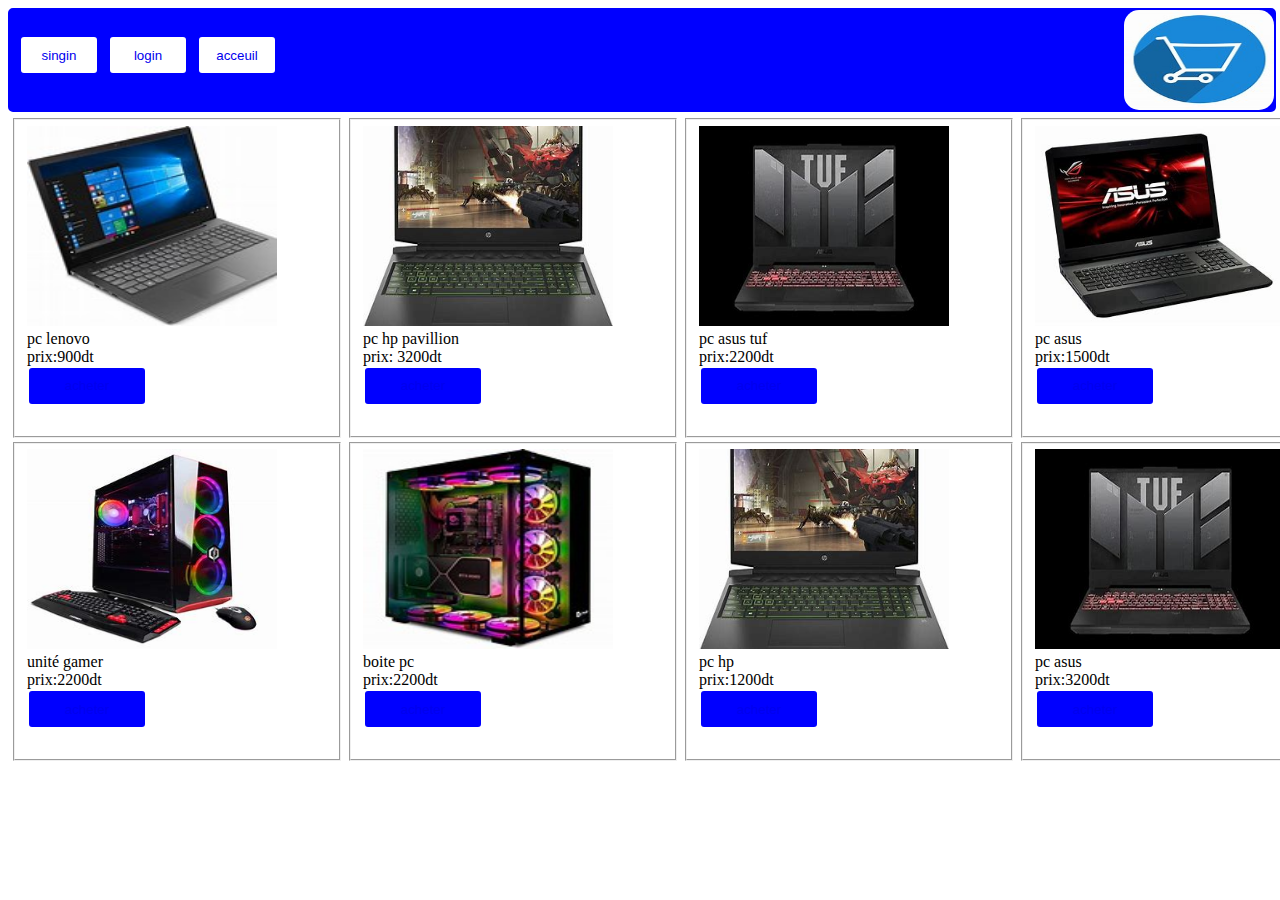
<file: index.html>
<!DOCTYPE html>
<html lang="en">
<head>
    <meta charset="UTF-8">
    <meta http-equiv="X-UA-Compatible" content="IE=edge">
    <meta name="viewport" content="width=device-width, initial-scale=1.0">
    <title>Document</title>
    <link rel="stylesheet" href="style.css">
</head>
<body>
    <header>
        <img src="logo.jpg" alt="">
        <button><a href="singin.html">singin</a></button>
        <button><a href="login.html">login</a></button>
        <button><a href="index.html">acceuil</a></button>
    </header>
    <div>
        <table>
            <tr><td>
        <fieldset id="n"><img src="lenovo.jpg" alt=""><br> pc lenovo <br>prix:900dt <br><button id="a"><a href="acheter.html">acheter</a></button></fieldset></td><td>
        <fieldset id="n"><img src="hp.jpg" alt=""> <br> pc hp pavillion <br>prix: 3200dt <br><button id="a"><a href="acheter.html">acheter</a></button></fieldset></td>
        <td><fieldset id="n"><img src="asus tuf.jpg" alt=""> <br> pc asus tuf <br>prix:2200dt <br><button id="a"><a href="acheter.html">acheter</a></button></fieldset></td>
        <td><fieldset id="n"><img src="asus.jpg" alt=""> <br> pc asus  <br>prix:1500dt <br><button id="a"><a href="acheter.html">acheter</a></button></fieldset></td>
    </tr>
<tr>
    <td><fieldset id="n"><img src="pac gamer.jpg" alt=""> <br> unité gamer  <br>prix:2200dt <br><button id="a"><a href="acheter.html">acheter</a></button></fieldset></td>
    <td><fieldset id="n"><img src="boite pc.jpg" alt=""> <br>boite pc  <br>prix:2200dt <br><button id="a"><a href="acheter.html">acheter</a></button></fieldset></td>
    <td><fieldset id="n"><img src="hp.jpg" alt=""> <br> pc hp<br>prix:1200dt <br><button id="a"><a href="acheter.html">acheter</a></button></fieldset></td>
    <td><fieldset id="n"><img src="asus tuf.jpg" alt=""> <br> pc asus  <br>prix:3200dt <br><button id="a"><a href="acheter.html">acheter</a></button></fieldset></td>
</tr></table>
    </div>
    <br>
   
    
    
    
</body>
</html>
</file>
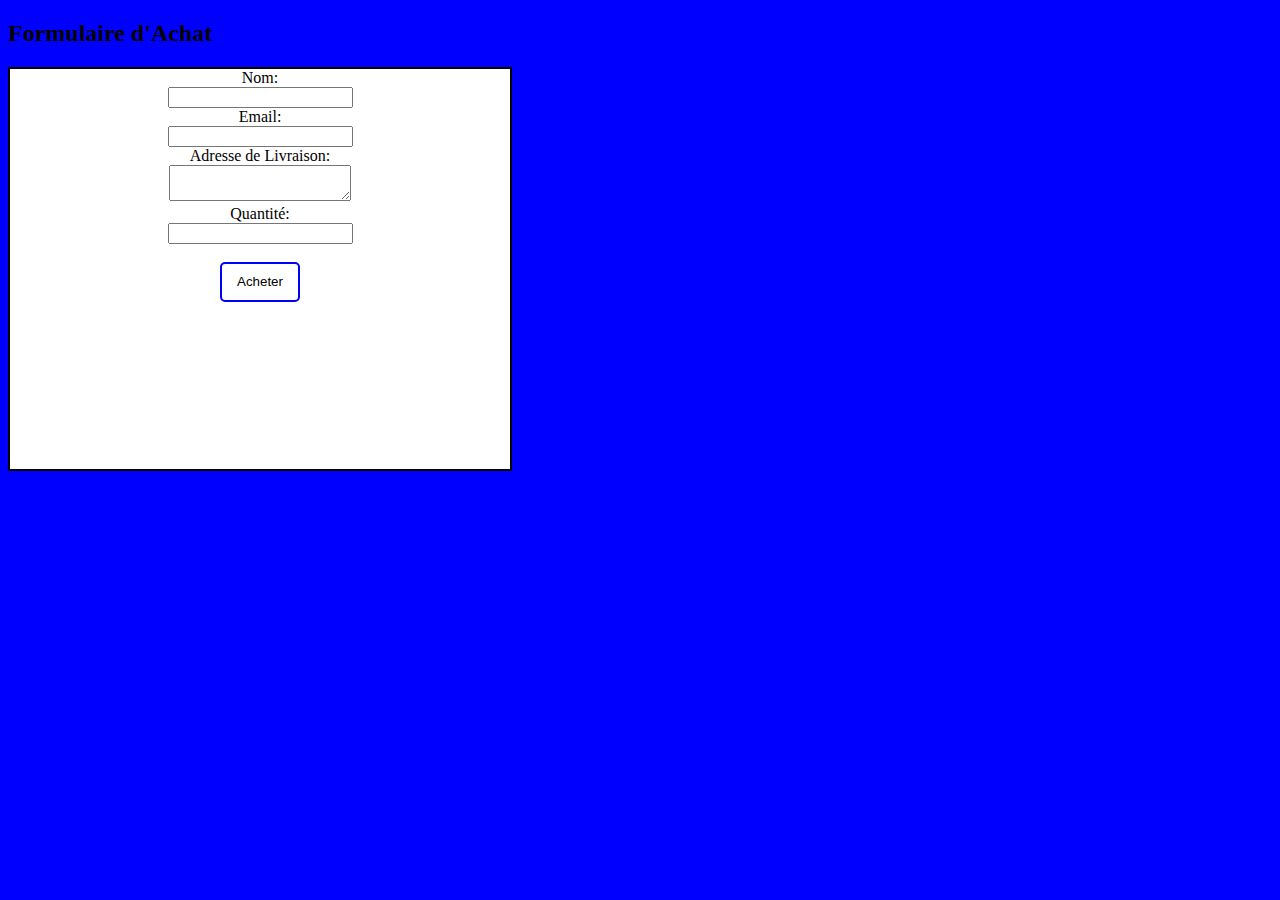
<file: acheter.html>
<!DOCTYPE html>
<html lang="en">
<head>
    <link rel="stylesheet" href="style.css">
<meta charset="UTF-8">
<meta name="viewport" content="width=device-width, initial-scale=1.0">
<title>Formulaire d'Achat</title>
<style>
  .error {
    color: red;
  }
  body{
    background-color: blue;
    justify-content: center;
   
  }
  form{
    justify-content: center;
    text-align: center;
    background-color: white;
    border: 2px solid black;
    border border-radius: 5px;
    height: 400px;
    width: 500px;

  }
  button{
    background-color: white ;
    border: 2px solid blue;
    border-radius: 5px;
    width: 80px;
    height: 40px;
  }

  }
</style>
</head>
<body>

<h2>Formulaire d'Achat</h2>

<form id="purchaseForm" onsubmit="return validateForm()">
  <label for="name">Nom:</label><br>
  <input type="text" id="name" name="name" required><br>
  <label for="email">Email:</label><br>
  <input type="email" id="email" name="email" required><br>
  <label for="address">Adresse de Livraison:</label><br>
  <textarea id="address" name="address" required></textarea><br>
  <label for="quantity">Quantité:</label><br>
  <input type="number" id="quantity" name="quantity" min="1" required><br><br>
  <button type="submit">Acheter</button>
</form>

<p id="errorMessage" class="error" style="display: none;">Veuillez remplir tous les champs.</p>

<script>
function validateForm() {
  var name = document.getElementById("name").value;
  var email = document.getElementById("email").value;
  var address = document.getElementById("address").value;
  var quantity = document.getElementById("quantity").value;
  var errorMessage = document.getElementById("errorMessage");

  if (name === "" || email === "" || address === "" || quantity === "") {
    errorMessage.style.display = "block";
    return false;
  }

  // Validation supplémentaire pour la quantité
  if (quantity <= 0) {
    errorMessage.innerText = "La quantité doit être supérieure à zéro.";
    errorMessage.style.display = "block";
    return false;
  }

  // Vous pouvez ajouter d'autres validations ici si nécessaire

  return true;
}
</script>

</body>
</html>
</file>
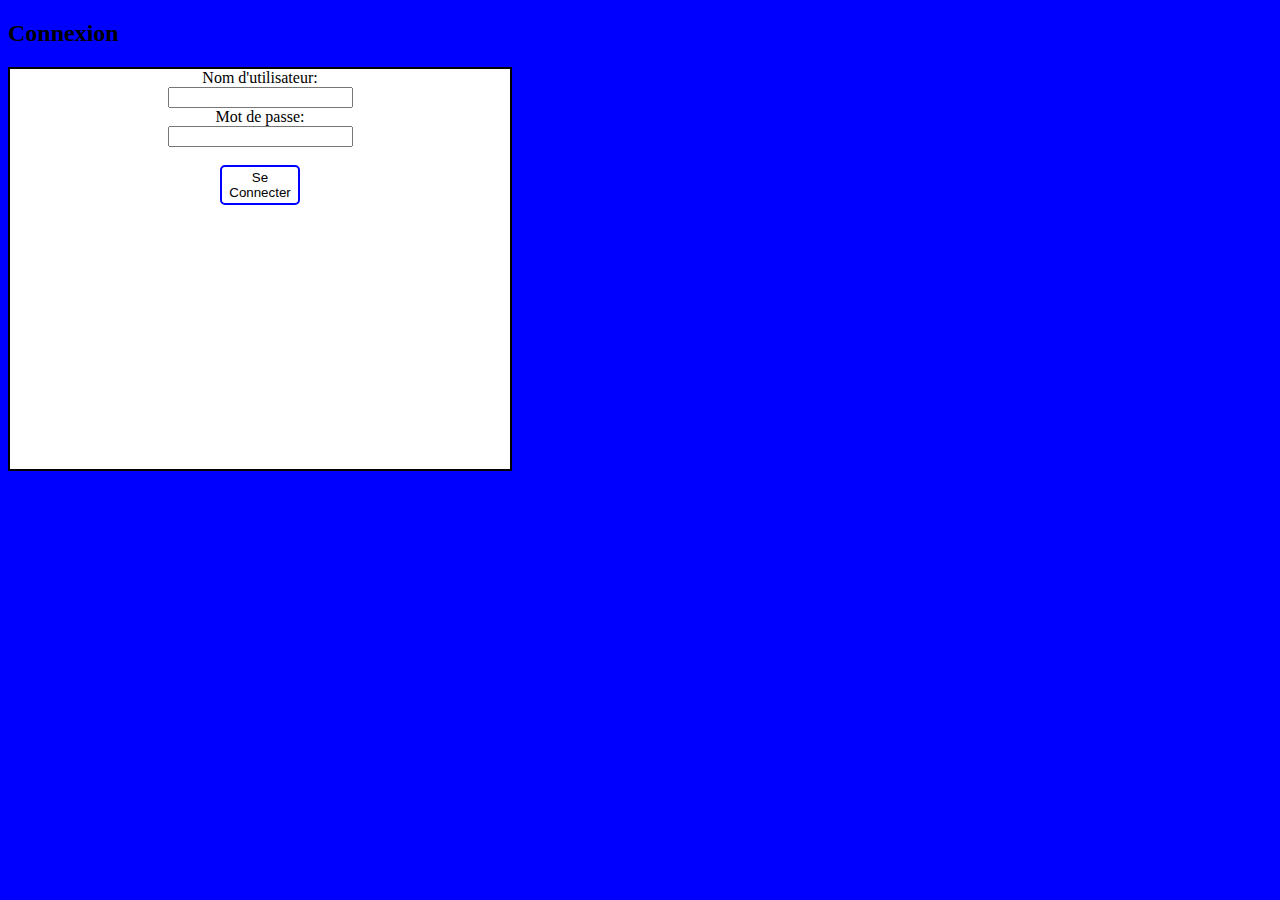
<file: login.html>
<!DOCTYPE html>
<html lang="en">
<head>

<meta charset="UTF-8">
<meta name="viewport" content="width=device-width, initial-scale=1.0">
<title>Connexion</title>
<style>
      body{
    background-color: blue;
    justify-content: center;
   
  }
  form{
    justify-content: center;
    text-align: center;
    background-color: white;
    border: 2px solid black;
    border border-radius: 5px;
    height: 400px;
    width: 500px;

  }
  button{
    background-color: white ;
    border: 2px solid blue;
    border-radius: 5px;
    width: 80px;
    height: 40px;
  }
</style>
</head>
<body>

<h2>Connexion</h2>

<form id="loginForm" onsubmit="return validateForm()">
  <label for="username">Nom d'utilisateur:</label><br>
  <input type="text" id="username" name="username" required><br>
  <label for="password">Mot de passe:</label><br>
  <input type="password" id="password" name="password" required><br><br>
  <button type="submit">Se Connecter</button>
</form>

<p id="errorMessage" style="color: red; display: none;">Veuillez remplir tous les champs.</p>

<script>
function validateForm() {
  var username = document.getElementById("username").value;
  var password = document.getElementById("password").value;
  var errorMessage = document.getElementById("errorMessage");

  if (username === "" || password === "") {
    errorMessage.style.display = "block";
    return false;
  }

  // Vous pouvez ajouter une logique de vérification supplémentaire ici si nécessaire

  return true;
}
</script>

</body>
</html>
</file>
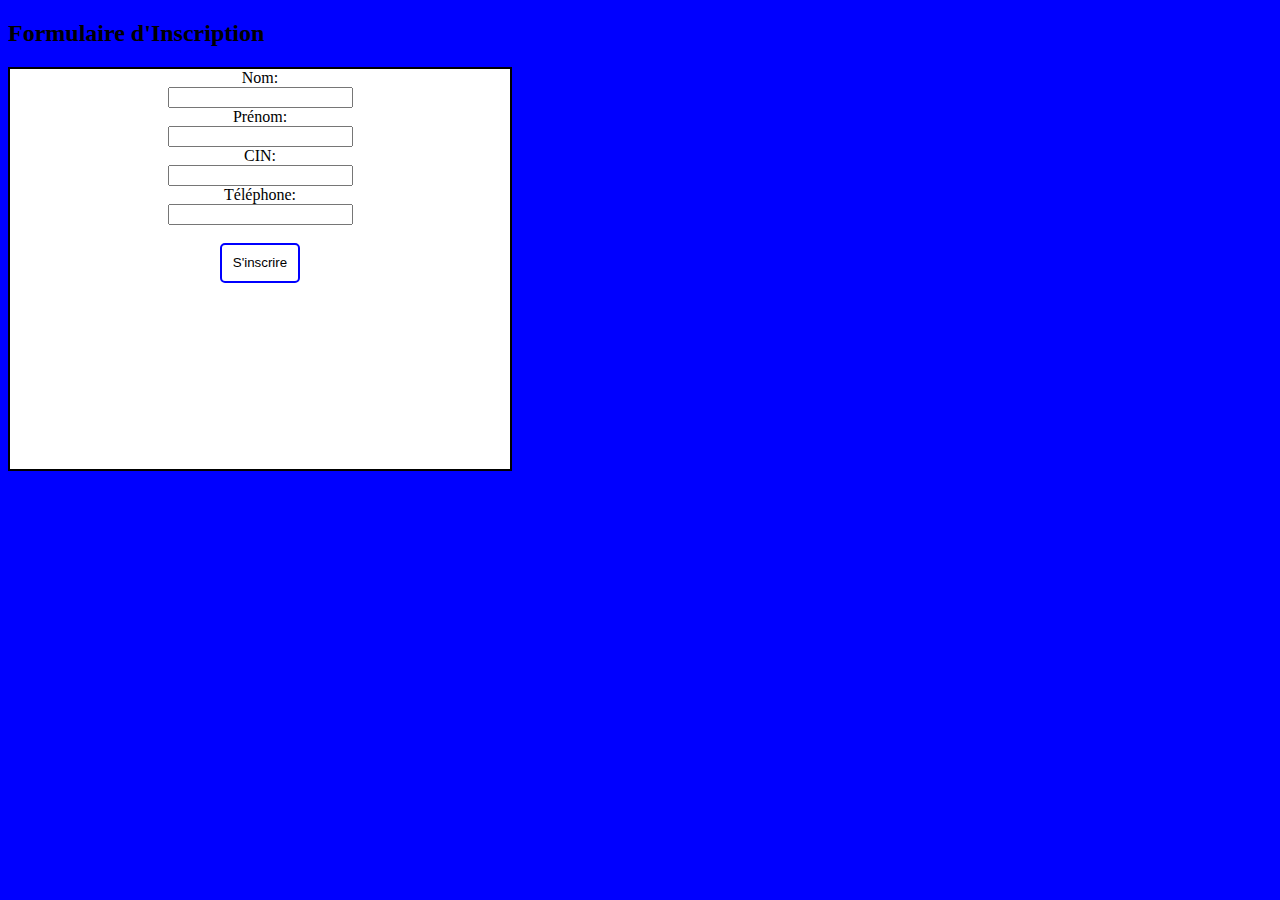
<file: singin.html>
<!DOCTYPE html>
<html lang="en">
<head>

<meta charset="UTF-8">
<meta name="viewport" content="width=device-width, initial-scale=1.0">
<title>Formulaire</title>
<style>
      body{
    background-color: blue;
    justify-content: center;
   
  }
  form{
    justify-content: center;
    text-align: center;
    background-color: white;
    border: 2px solid black;
    border border-radius: 5px;
    height: 400px;
    width: 500px;

  }
  button{
    background-color: white ;
    border: 2px solid blue;
    border-radius: 5px;
    width: 80px;
    height: 40px;
  }
</style>
</head>
<body>

<h2>Formulaire d'Inscription</h2>

<form id="inscriptionForm" onsubmit="return validateForm()">
  <label for="nom">Nom:</label><br>
  <input type="text" id="nom" name="nom" required><br>
  <label for="prenom">Prénom:</label><br>
  <input type="text" id="prenom" name="prenom" required><br>
  <label for="cin">CIN:</label><br>
  <input type="text" id="cin" name="cin" pattern="[0-9]{8}" title="Le CIN doit être composé de 8 chiffres" required><br>
  <label for="telephone">Téléphone:</label><br>
  <input type="tel" id="telephone" name="telephone" pattern="[0-9]{8}" title="Le numéro de téléphone doit être composé de 8 chiffres" required><br><br>
  <button type="submit">S'inscrire</button>
</form>

<p id="errorMessage" style="color: red; display: none;">Veuillez remplir tous les champs correctement.</p>

<script>
function validateForm() {
  var nom = document.getElementById("nom").value;
  var prenom = document.getElementById("prenom").value;
  var cin = document.getElementById("cin").value;
  var telephone = document.getElementById("telephone").value;
  var errorMessage = document.getElementById("errorMessage");

  if (nom === "" || prenom === "" || cin === "" || telephone === "") {
    errorMessage.style.display = "block";
    return false;
  }

  // Validation supplémentaire pour la longueur de la CIN et du téléphone
  if (cin.length !== 8 || telephone.length !== 8) {
    errorMessage.style.display = "block";
    return false;
  }

  return true;
}
</script>

</body>
</html>
</file>
<file: style.css>
header{
    background-color: blue;
    height: 100px;
    width: 100%;
    border: 2px solid blue;
    border-radius: 5px;
}
    div{
        margin-top: 3px;
        height: 400px;
        width: 100%;
        background-color: white;
        
        
    }

header button{
    float: left;
    text-align: center;
    width: 80px;
    height: 40px;
    margin-left: 9px;
    margin-top: 25px;
    text-decoration-color: blue;background-color: white;
    
    border-radius: 5px ;
    border: 2px solid blue;
}
header img{
    float: right;
    height: 100px;
    width: 150px;
    border-radius: 15px;
}

#n{
    width: 300px;
    height: 300px;
}
div img{
    height: 200px;
    width: 250px;
}
#a{
    background-color: blue;
    border: 2px solid white;
    border-radius: 5px;
    width: 120px;
    height: 40px;
    text-align: center;
    text-decoration: white;
}
a {
    text-decoration: none;
}
</file>
